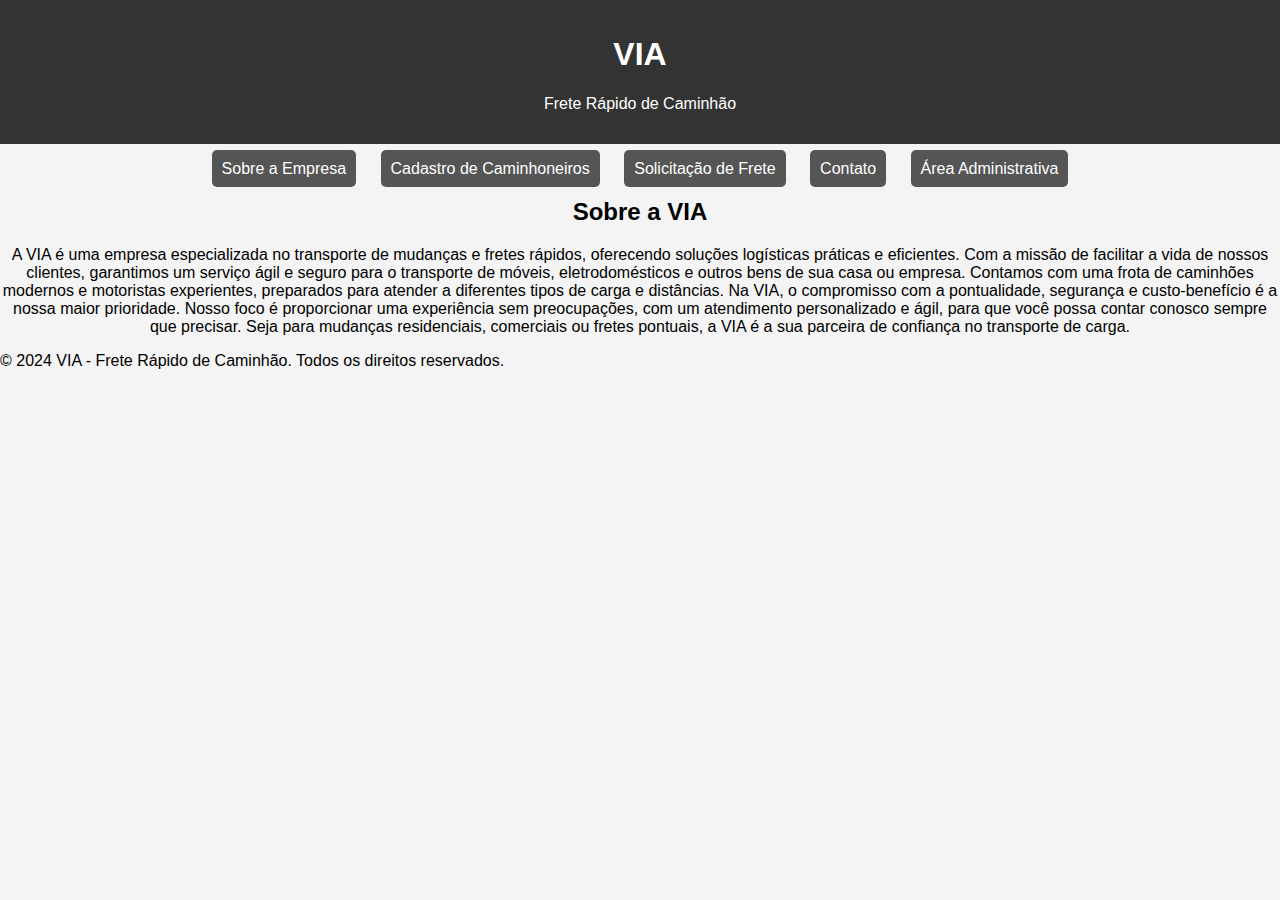
<file: index.html>
<!DOCTYPE html>
<html lang="pt-br">
<head>
  <meta charset="UTF-8">
  <meta name="viewport" content="width=device-width, initial-scale=1.0">
  <title>VIA - Frete Rápido de Caminhão</title>
  <style>
    body {
      font-family: Arial, sans-serif;
      background-color: #f4f4f4;
      margin: 0;
      padding: 0;
    }
    header {
      background-color: #333;
      color: white;
      padding: 15px;
      text-align: center;
    }
    nav ul {
      list-style-type: none;
      padding: 0;
      text-align: center;
    }
    nav ul li {
      display: inline;
      margin: 0 10px;
    }
    nav ul li a {
      color: white;
      text-decoration: none;
      padding: 10px;
      background-color: #555;
      border-radius: 5px;
    }
    nav ul li a:hover {
      background-color: #777;
    }
    section {
      padding: 20px;
      margin: 10px 0;
      background-color: white;
      border-radius: 5px;
    }
    .tabs {
      text-align: center;
      margin-top: 20px;
    }
    .tab-links {
      display: flex;
      justify-content: center;
      border-bottom: 2px solid #333;
    }
    .tab-links a {
      padding: 10px 20px;
      margin: 0 10px;
      background-color: #f4f4f4;
      text-decoration: none;
      color: #333;
      border-radius: 5px 5px 0 0;
    }
    .tab-links a:hover {
      background-color: #ddd;
    }
    .tab-content {
      display: none;
    }
    .active-tab {
      display: block;
    }
    .form-section {
      max-width: 600px;
      margin: 0 auto;
    }
    input[type="text"], input[type="email"], input[type="password"], textarea {
      width: 100%;
      padding: 10px;
      margin: 10px 0;
      border: 1px solid #ddd;
      border-radius: 5px;
    }
    button {
      padding: 10px 20px;
      background-color: #333;
      color: white;
      border: none;
      border-radius: 5px;
    }
    button:hover {
      background-color: #555;
    }
  </style>
</head>
<body>

  <header>
    <div class="logo">
      <h1>VIA</h1>
      <p>Frete Rápido de Caminhão</p>
    </div>
  </header>

  <nav>
    <ul>
      <li><a href="#" onclick="showTab('sobre')">Sobre a Empresa</a></li>
      <li><a href="#" onclick="showTab('cadastro')">Cadastro de Caminhoneiros</a></li>
      <li><a href="#" onclick="showTab('solicitacao')">Solicitação de Frete</a></li>
      <li><a href="#" onclick="showTab('contato')">Contato</a></li>
      <li><a href="#" onclick="showTab('admin')">Área Administrativa</a></li>
    </ul>
  </nav>

  <div class="tabs">
    <!-- Tab Contents -->
    <div class="tab-content sobre" id="sobre">
      <h2>Sobre a VIA</h2>
      <p>A VIA é uma empresa especializada no transporte de mudanças e fretes rápidos, oferecendo soluções logísticas práticas e eficientes. Com a missão de facilitar a vida de nossos clientes, garantimos um serviço ágil e seguro para o transporte de móveis, eletrodomésticos e outros bens de sua casa ou empresa.

        Contamos com uma frota de caminhões modernos e motoristas experientes, preparados para atender a diferentes tipos de carga e distâncias. Na VIA, o compromisso com a pontualidade, segurança e custo-benefício é a nossa maior prioridade.
        
        Nosso foco é proporcionar uma experiência sem preocupações, com um atendimento personalizado e ágil, para que você possa contar conosco sempre que precisar. Seja para mudanças residenciais, comerciais ou fretes pontuais, a VIA é a sua parceira de confiança no transporte de carga.
        </p>
    </div>

    <div class="tab-content cadastro" id="cadastro">
      <h2>Cadastro de Caminhoneiros</h2>
      <div class="form-section">
        <form id="driverForm">
          <label for="name">Nome:</label>
          <input type="text" id="name" required>
          <label for="email">E-mail:</label>
          <input type="email" id="email" required>
          <label for="vehicle">Veículo:</label>
          <input type="text" id="vehicle" required>
          <button type="submit">Cadastrar Caminhoneiro</button>
        </form>
      </div>
    </div>

    <div class="tab-content solicitacao" id="solicitacao">
      <h2>Solicitação de Frete</h2>
      <div class="form-section">
        <form id="solicitacaoForm">
          <label for="origin">Origem:</label>
          <input type="text" id="origin" required>
          <label for="destination">Destino:</label>
          <input type="text" id="destination" required>
          <button type="submit">Solicitar Frete</button>
        </form>
      </div>
    </div>

    <div class="tab-content contato" id="contato">
      <h2>Contato</h2>
      <p>Email: <a href="mailto:contato@viafrete.com">contato@viafrete.com</a></p>
      <p>Telefone: (11) 99999-9999</p>
    </div>

    <div class="tab-content admin" id="admin">
      <h2>Área Administrativa</h2>
      <div id="admin-password-section">
        <label for="admin-password">Digite a senha para acessar:</label>
        <input type="password" id="admin-password" placeholder="Senha">
        <button type="button" onclick="checkAdminPassword()">Entrar</button>
      </div>
      <div id="admin-area" style="display:none;">
        <h3>Motoristas Cadastrados:</h3>
        <ul id="driversList"></ul>
      </div>
    </div>
  </div>

  <footer>
    <p>&copy; 2024 VIA - Frete Rápido de Caminhão. Todos os direitos reservados.</p>
  </footer>

  <script>
    let drivers = [];

    function showTab(tab) {
      const tabs = document.querySelectorAll('.tab-content');
      tabs.forEach(t => t.style.display = 'none');
      document.getElementById(tab).style.display = 'block';
    }

    function checkAdminPassword() {
      const password = document.getElementById('admin-password').value;
      const correctPassword = 'senha123'; // Senha para acessar a área administrativa
      if (password === correctPassword) {
        document.getElementById('admin-area').style.display = 'block';
        displayDrivers();
      } else {
        alert('Senha incorreta!');
      }
    }

    function displayDrivers() {
      const listElement = document.getElementById('driversList');
      listElement.innerHTML = ''; // Limpa a lista
      drivers.forEach(driver => {
        const listItem = document.createElement('li');
        listItem.textContent = `Nome: ${driver.name}, E-mail: ${driver.email}, Veículo: ${driver.vehicle}`;
        listElement.appendChild(listItem);
      });
    }

    document.getElementById('driverForm').addEventListener('submit', function(e) {
      e.preventDefault();
      const name = document.getElementById('name').value;
      const email = document.getElementById('email').value;
      const vehicle = document.getElementById('vehicle').value;
      drivers.push({ name, email, vehicle });
      alert('Caminhoneiro cadastrado com sucesso!');
      document.getElementById('driverForm').reset();
    });

    document.getElementById('solicitacaoForm').addEventListener('submit', function(e) {
      e.preventDefault();
      const origin = document.getElementById('origin').value;
      const destination = document.getElementById('destination').value;
      alert(`Solicitação de frete registrada: De ${origin} para ${destination}.`);
      document.getElementById('solicitacaoForm').reset();
    });

    // Exibe a primeira aba (sobre)
    showTab('sobre');
  </script>

</body>
</html>
</file>
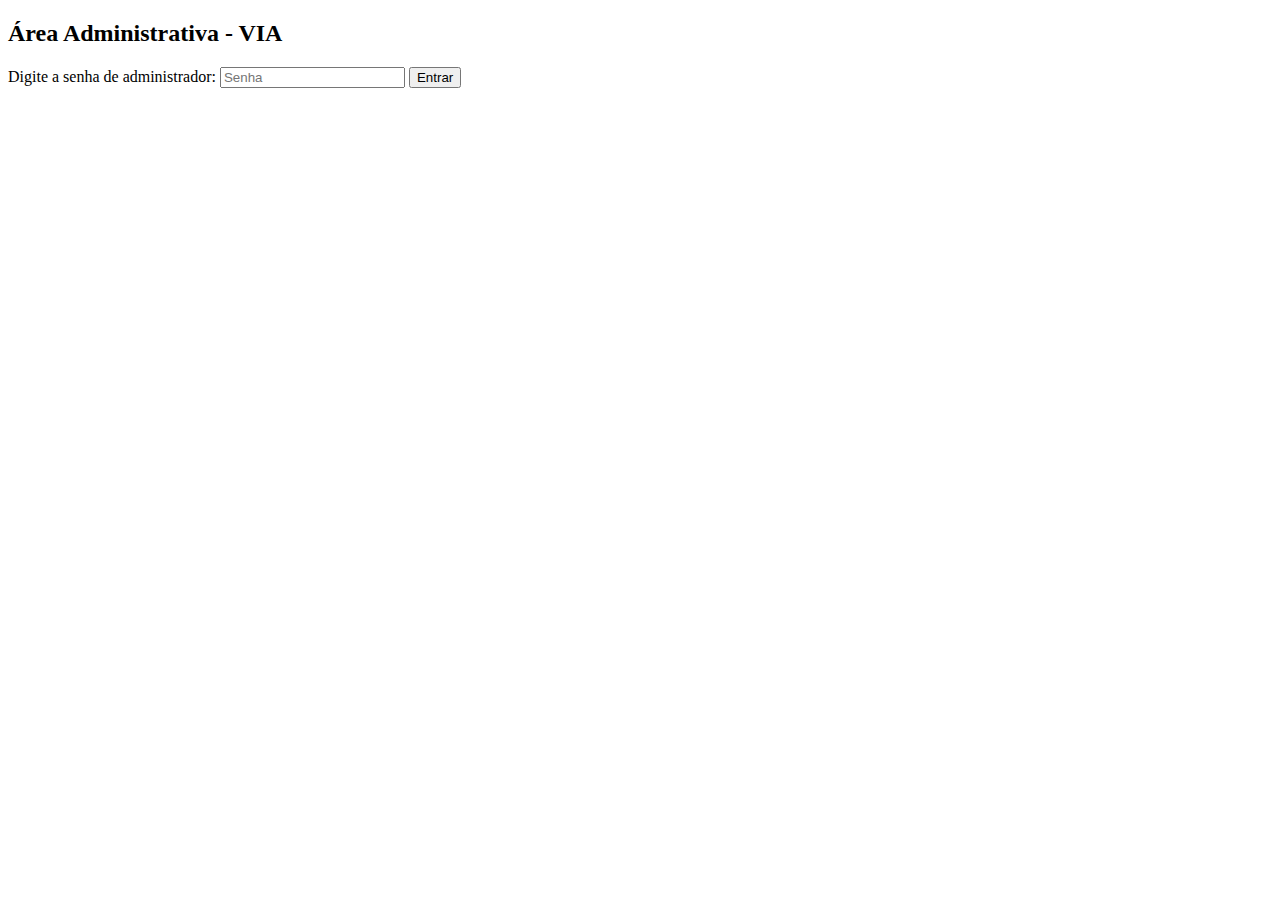
<file: admin.html>
<!DOCTYPE html>
<html lang="en">
<head>
  <meta charset="UTF-8">
  <meta name="viewport" content="width=device-width, initial-scale=1.0">
  <title>Área Administrativa - VIA</title>
</head>
<body>
  <h2>Área Administrativa - VIA</h2>
  
  <!-- Formulário de senha -->
  <div id="passwordForm">
    <label for="password">Digite a senha de administrador:</label>
    <input type="password" id="password" placeholder="Senha">
    <button onclick="checkPassword()">Entrar</button>
  </div>
  
  <div id="adminContent" style="display: none;">
    <h3>Bem-vindo à área administrativa!</h3>
    
    <!-- Exibir os motoristas cadastrados -->
    <h4>Motoristas Cadastrados:</h4>
    <ul id="driversList"></ul>
    
    <!-- Aqui você pode adicionar mais funcionalidades -->
  </div>

  <script>
    // Lista de motoristas cadastrados (gerada a partir do formulário de cadastro)
    let drivers = [
      { name: "João Silva", email: "joao@exemplo.com", vehicle: "Caminhão Pequeno" },
      { name: "Maria Oliveira", email: "maria@exemplo.com", vehicle: "Caminhão Médio" }
    ];
    
    function checkPassword() {
      const password = document.getElementById("password").value;
      const correctPassword = "senha123"; // Senha para acessar o admin

      if (password === correctPassword) {
        document.getElementById("passwordForm").style.display = "none"; // Esconde o formulário
        document.getElementById("adminContent").style.display = "block"; // Exibe o conteúdo administrativo
        
        // Exibir a lista de motoristas cadastrados
        displayDrivers();
      } else {
        alert("Senha incorreta. Tente novamente.");
      }
    }

    // Função para exibir os motoristas na página administrativa
    function displayDrivers() {
      const listElement = document.getElementById("driversList");
      listElement.innerHTML = ""; // Limpa a lista existente

      drivers.forEach(driver => {
        const listItem = document.createElement("li");
        listItem.textContent = `Nome: ${driver.name}, E-mail: ${driver.email}, Veículo: ${driver.vehicle}`;
        listElement.appendChild(listItem);
      });
    }
  </script>
</body>
</html>
</file>
